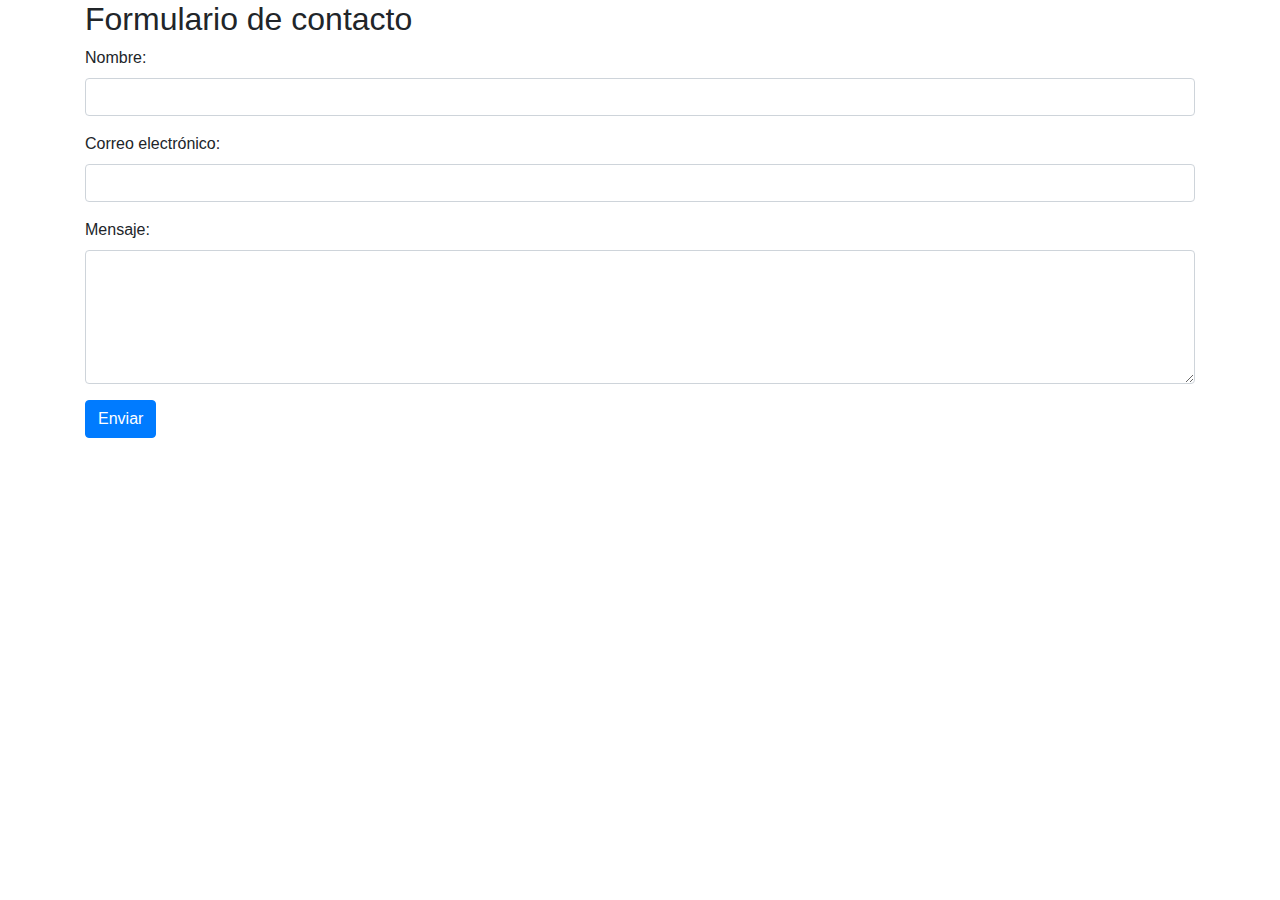
<file: ejercicio8/formulario.html>
<!DOCTYPE html>
<html lang="en">

<head>
  <meta charset="UTF-8">
  <meta http-equiv="X-UA-Compatible" content="IE=edge">
  <meta name="viewport" content="width=device-width, initial-scale=1.0">
  <title>Formulario</title>
  <link rel="stylesheet" href="https://maxcdn.bootstrapcdn.com/bootstrap/4.0.0/css/bootstrap.min.css">
  <script src="https://ajax.googleapis.com/ajax/libs/jquery/3.5.1/jquery.min.js"></script>
  <script src="https://cdnjs.cloudflare.com/ajax/libs/popper.js/1.12.9/umd/popper.min.js"></script>
  <script src="https://maxcdn.bootstrapcdn.com/bootstrap/4.0.0/js/bootstrap.min.js"></script>
</head>

<body>
    <div class="container">
      <h2>Formulario de contacto</h2>
      <form action="#" method="post">
        <div class="form-group">
          <label for="nombre">Nombre:</label>
          <input type="text" class="form-control" id="nombre" name="nombre" required>
        </div>
        <div class="form-group">
          <label for="correo">Correo electrónico:</label>
          <input type="email" class="form-control" id="correo" name="correo" required>
        </div>
        <div class="form-group">
          <label for="mensaje">Mensaje:</label>
          <textarea class="form-control" id="mensaje" name="mensaje" rows="5" required></textarea>
        </div>
        <button type="submit" class="btn btn-primary">Enviar</button>
      </form>
    </div>

</body>

</html>
</file>
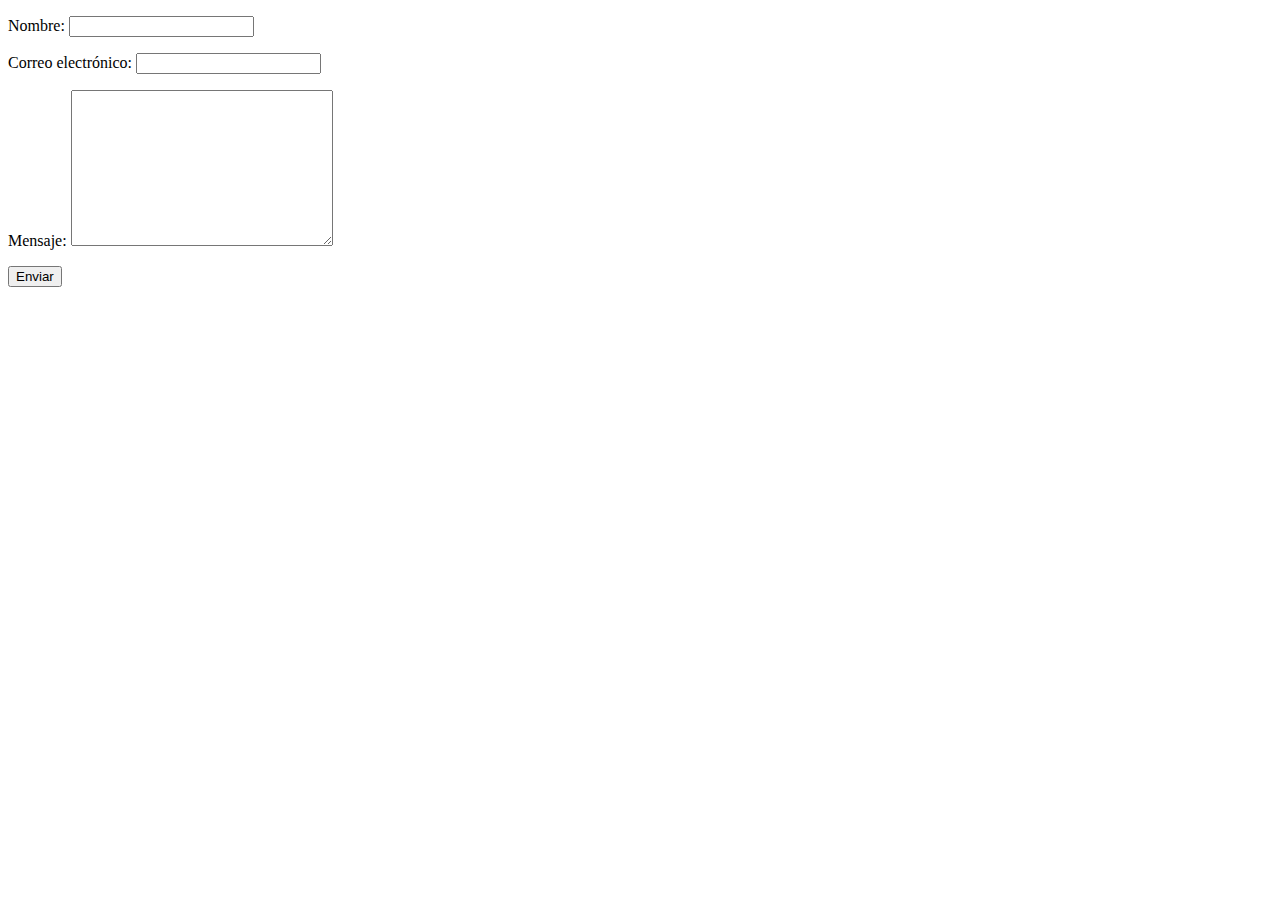
<file: ejercicios23/formulario.html>
<!DOCTYPE html>
<html lang="en">
<head>
    <meta charset="UTF-8">
    <meta http-equiv="X-UA-Compatible" content="IE=edge">
    <meta name="viewport" content="width=device-width, initial-scale=1.0">
    <title>Formulario</title>
</head>
<body>
    <form action="gardella.facundo@gmail.com" method="post">
        <p>
          <label for="name">Nombre:</label>
          <input type="text" id="name" name="name">
        </p>
        <p>
          <label for="email">Correo electrónico:</label>
          <input type="email" id="email" name="email">
        </p>
        <p>
          <label for="message">Mensaje:</label>
          <textarea id="message" name="message" rows="10" cols="30"></textarea>
        </p>
        <p>
          <input type="submit" value="Enviar">
        </p>
      </form>
      
</body>
</html>
</file>
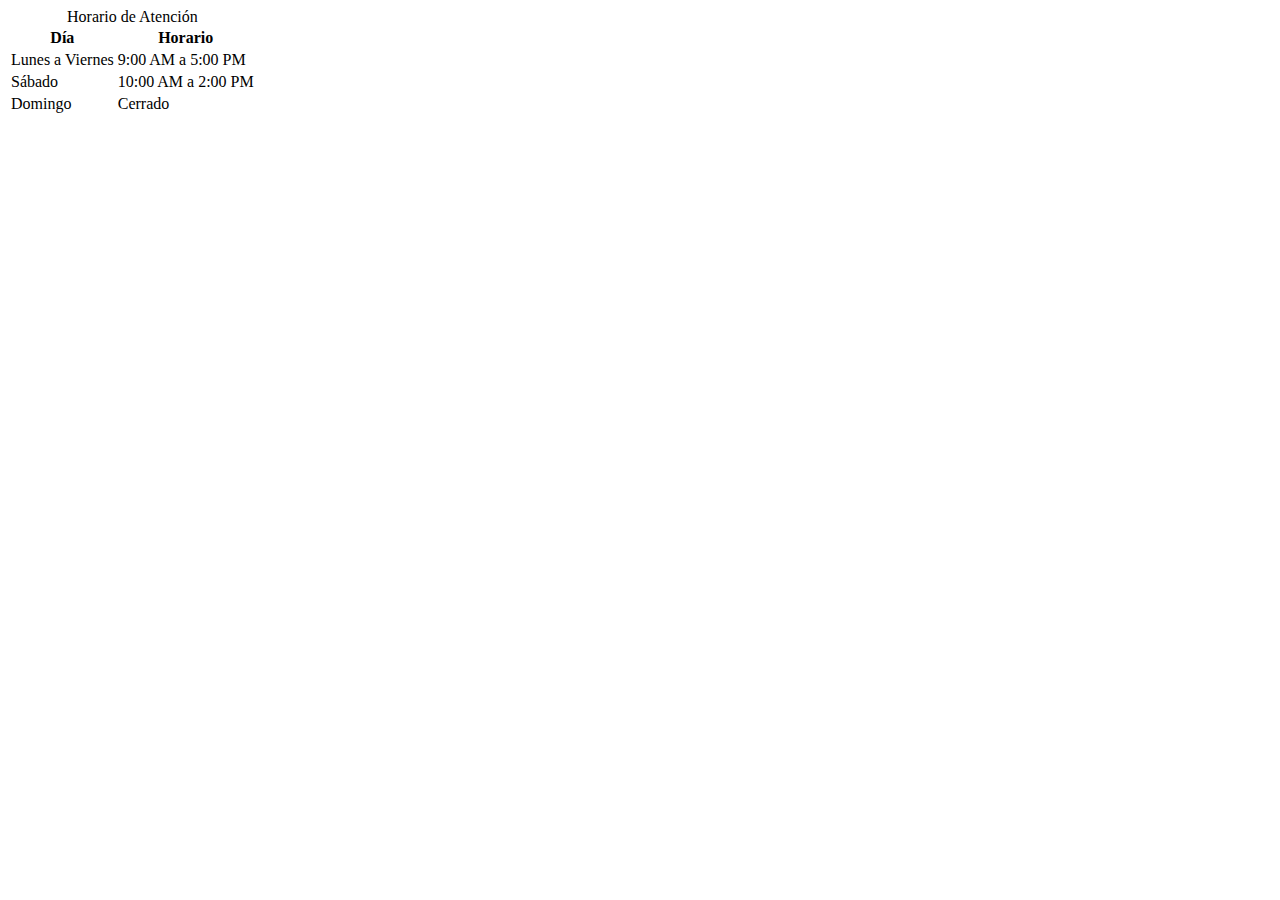
<file: ejercicios23/horario.html>
<!DOCTYPE html>
<html lang="en">
<head>
    <meta charset="UTF-8">
    <meta http-equiv="X-UA-Compatible" content="IE=edge">
    <meta name="viewport" content="width=device-width, initial-scale=1.0">
    <title>Hoarios</title>
  
</head>
<body>
    <table>
        <caption>Horario de Atención</caption>
        <tr>
          <th>Día</th>
          <th>Horario</th>
        </tr>
        <tr>
          <td>Lunes a Viernes</td>
          <td>9:00 AM a 5:00 PM</td>
        </tr>
        <tr>
          <td>Sábado</td>
          <td>10:00 AM a 2:00 PM</td>
        </tr>
        <tr>
          <td>Domingo</td>
          <td>Cerrado</td>
        </tr>
      </table>
</body>
</html>
</file>
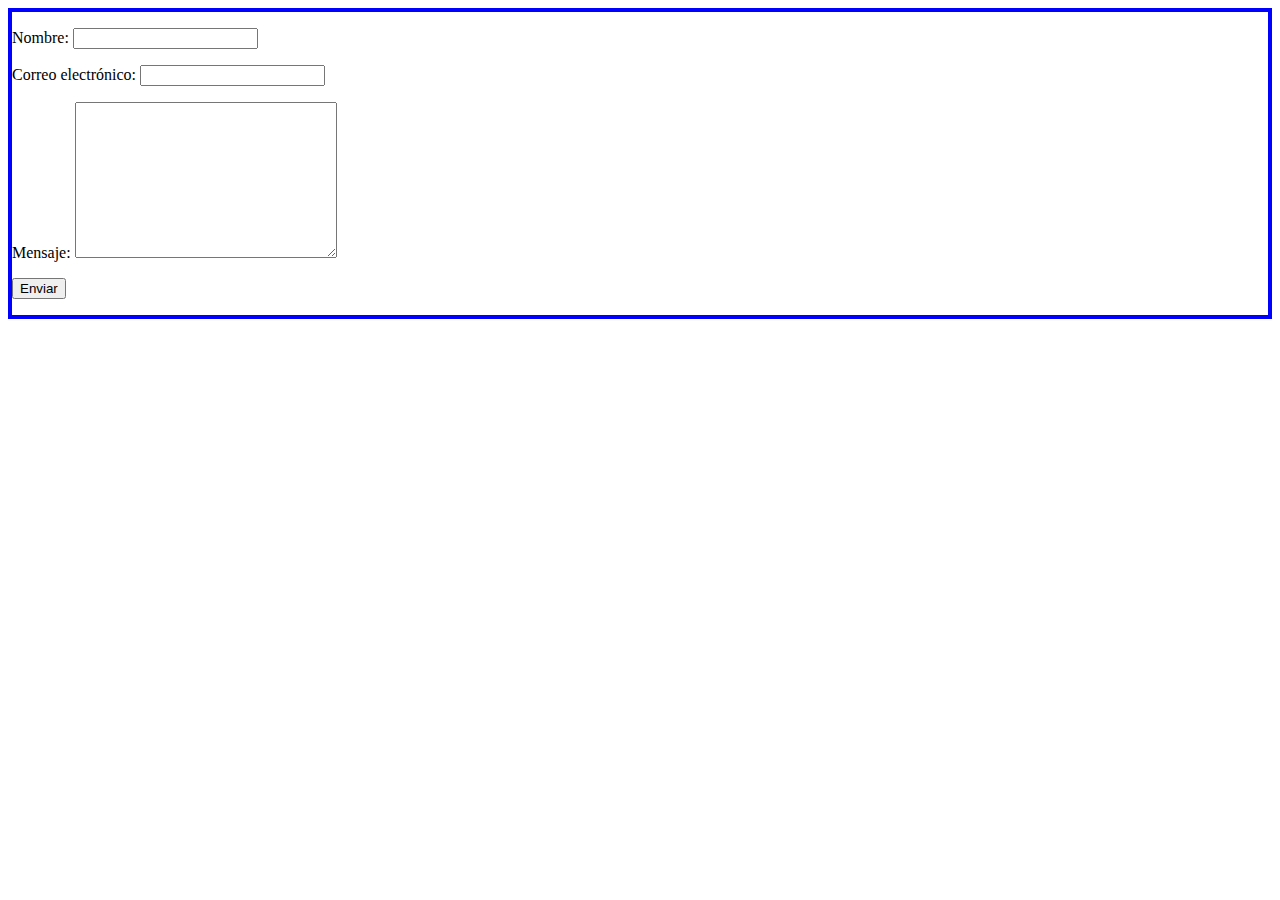
<file: ejercicios45/formulario.html>
<!DOCTYPE html>
<html lang="en">
<head>
    <meta charset="UTF-8">
    <meta http-equiv="X-UA-Compatible" content="IE=edge">
    <meta name="viewport" content="width=device-width, initial-scale=1.0">
    <title>Formulario</title>
</head>
<body>
    <form action="gardella.facundo@gmail.com" method="post" style ="border: 4px solid blue">
        <p>
          <label for="name">Nombre:</label>
          <input type="text" id="name" name="name">
        </p>
        <p>
          <label for="email">Correo electrónico:</label>
          <input type="email" id="email" name="email">
        </p>
        <p>
          <label for="message">Mensaje:</label>
          <textarea id="message" name="message" rows="10" cols="30"></textarea>
        </p>
        <p>
          <input type="submit" value="Enviar">
        </p>
      </form>
      
</body>
</html>
</file>
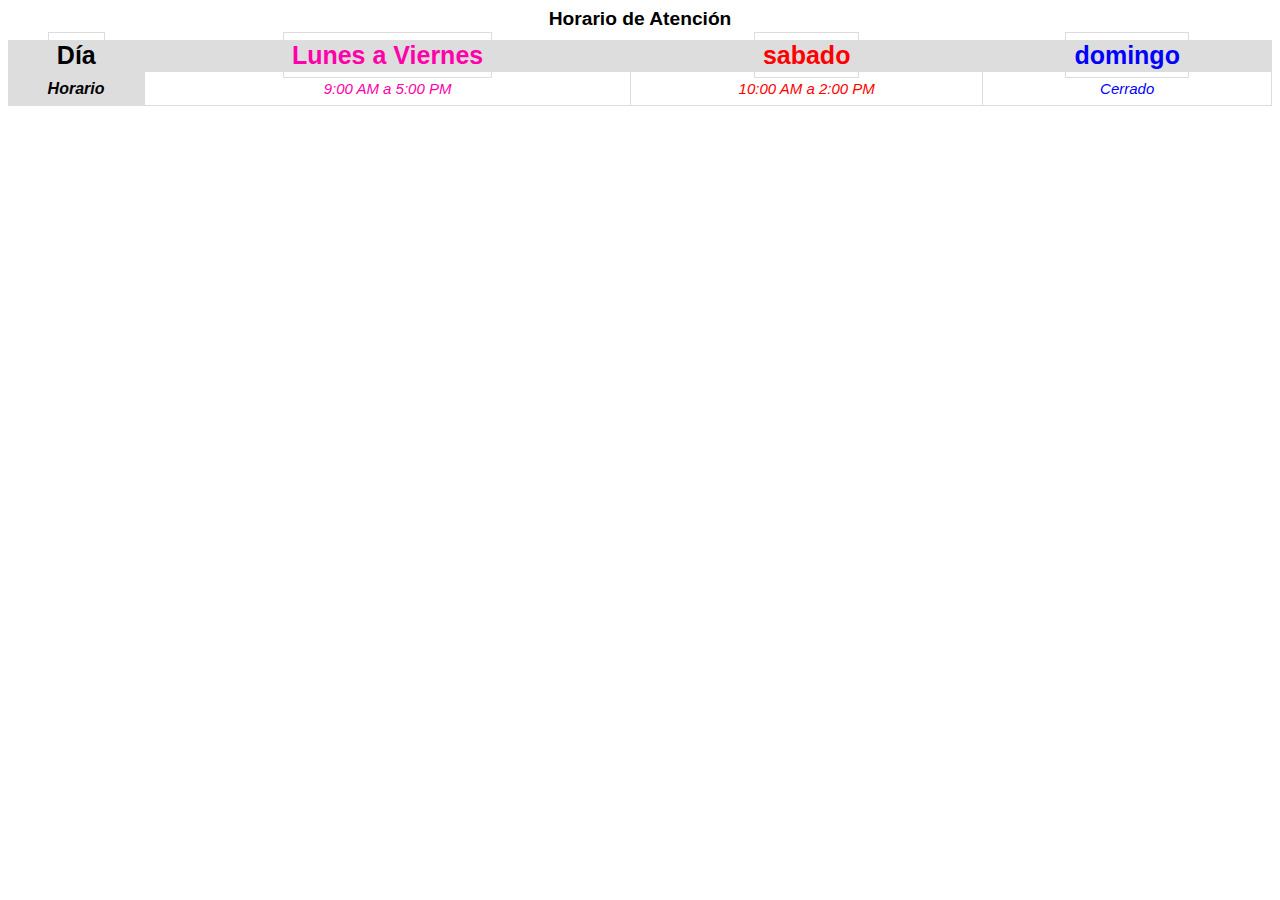
<file: ejercicios45/horario.html>
<!DOCTYPE html>
<html lang="en">
<head>
    <meta charset="UTF-8">
    <meta http-equiv="X-UA-Compatible" content="IE=edge">
    <meta name="viewport" content="width=device-width, initial-scale=1.0">
    <title>Hoarios</title>
    <link rel="stylesheet" href="style.css">
  
</head>
<body>
    <table id="schedule-table">
        <caption>Horario de Atención</caption>
        <tr>
          <th><b>Día</b></th>
          <th style="color: rgb(255, 0, 170);"><b>Lunes a Viernes</b></th>
          <th style="color: red;"><b>sabado</b></th>
          <th style="color: blue;"><b>domingo</b></th>
        </tr>
        <tr>
          <th><i>Horario</i></th>
          <td style="color: rgb(255, 0, 170);"><i>9:00 AM a 5:00 PM</i></td>
          <td style="color: red;"><i>10:00 AM a 2:00 PM</i></td>
          <td style="color: blue;"><i>Cerrado</i></td>
        </tr>
      </table>
</body>
</html>
</file>
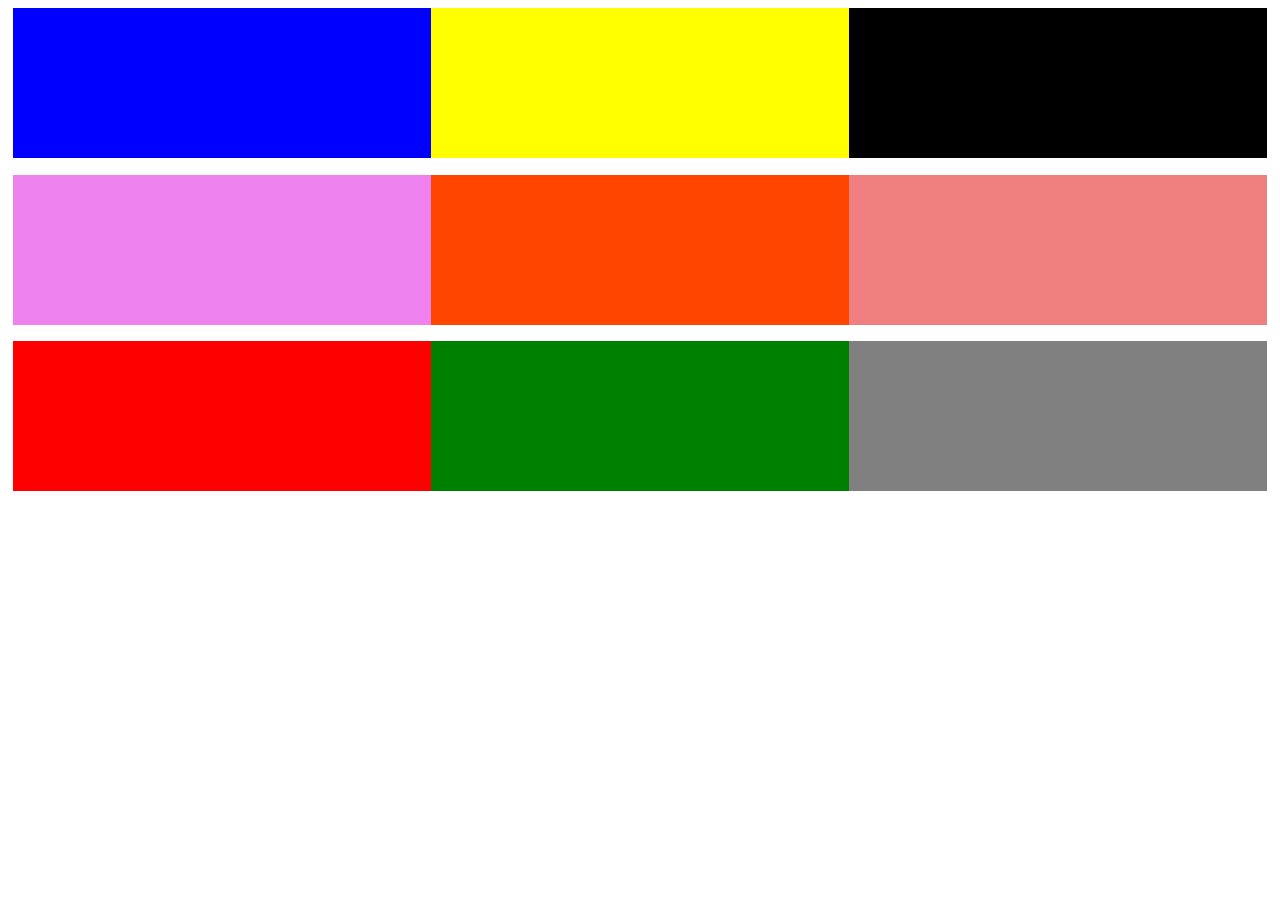
<file: ejercicios67/cajas.html>
<!DOCTYPE html>
<html lang="en">
<head>
    <meta charset="UTF-8">
    <meta http-equiv="X-UA-Compatible" content="IE=edge">
    <meta name="viewport" content="width=device-width, initial-scale=1.0">
    <title>cajas</title>
    <link rel="stylesheet" href="cajas.css">
</head>
<body>
    <div class="mobile">
        <div class="box1"></div>
        <div class="box2"></div>
        <div class="box3"></div>
        <div class="box4"></div>
        <div class="box5"></div>
        <div class="box6"></div>
        <div class="box7"></div>
        <div class="box8"></div>
        <div class="box9"></div>

    </div>
    
</body>
</html>
</file>
<file: ejercicios45/style.css>
.header{
    background-color:dodgerblue;
    color:#dddddd;
    width: 100%;
    height: 50px;


}

.footer{
    background-color: aqua;
    height: 70px;
    width: 100%;


}
#schedule-table {
    border-collapse: collapse;
    width: 100%;
    font-family: Arial, sans-serif;
  }
  
  #schedule-table caption {
    font-size: larger;
    font-weight: bold;
    margin-bottom: 10px;
  }
  
  #schedule-table th b, #schedule-table td {
  
    font-size: 25px;
    border: 1px solid #dddddd;
    padding: 8px;
    text-align: center;
  }

  #schedule-table td{
    font-style: italic;
    font-size: 15px;

  }
   
  
  #schedule-table th {
    background-color: #dddddd;
  }
</file>
<file: ejercicios67/cajas.css>
@media (max-width:320px){
.mobile{
display: grid;
grid-template-columns: 1;
grid-template-rows: 3;
height: 500px;
width: 100%;


}

.box1{
grid-row-start: 1;
background: red;
height: 150px;

}

.box2{
    grid-row-start: 2;
    background:blue;
    height: 150px;
    

}

.box3{
    grid-row-start: 3;
    background: blueviolet;
    height: 150px;
    


}

}
@media(min-width:321px) and (max-width:768px){
 .mobile{   
    display: grid;
    grid-template-columns: 2;
    grid-template-rows: 3;
    height: 500px;
    margin: 5px;
 }

 .box1{
   
    grid-row-start: 1;
    background: blueviolet;
    height: 150px;
 }

 .box2{
    
    grid-row-start: 2;
    background: red;
    height: 150px;
 }

 .box3{
    
    grid-row-start: 3;
    background: blue;
    height: 150px;

 }

 .box4{
    grid-column-start:2 ;
    grid-row-start: 1;
    background: green;
    height: 150px;

 }

 .box5{
    grid-column-start:2 ;
    grid-row-start: 2;
    background: yellow;
    height: 150px;

 }

 .box6{
    grid-column-start: 2;
    grid-row-start:3;
    background: orangered;
    height: 150px;

 }


}

@media (min-width:769px) {

    .mobile{
    display: grid;
    grid-template-columns: 3;
    grid-template-rows: 3;
    height: 500px;
    margin: 5px;

    }
    .box1{
        
        grid-row-start:1;
        background: blue;
        height: 150px;
    }
    .box2{
       
        grid-row-start:2;
        background: violet;
        height: 150px;
    }
    .box3{
       
        grid-row-start:3;
        background: red;
        height: 150px;
    }
    .box4{
        grid-column-start: 2;
        grid-row-start:1;
        background: yellow;
        height: 150px;
    }
    .box5{
        grid-column-start: 2;
        grid-row-start:2;
        background: orangered;
        height: 150px;
    }
    .box6{
        grid-column-start: 2;
        grid-row-start:3;
        background: green;
        height: 150px;
    }
    .box7{
        grid-column-start: 3;
        grid-row-start:1;
        background: black;
        height: 150px;
    }
    .box8{
        grid-column-start: 3;
        grid-row-start:2;
        background: lightcoral;
        height: 150px;
    }

    .box9{
        grid-column-start: 3;
        grid-row-start:3;
        background: grey;
        height: 150px;
    }


    
}
</file>
